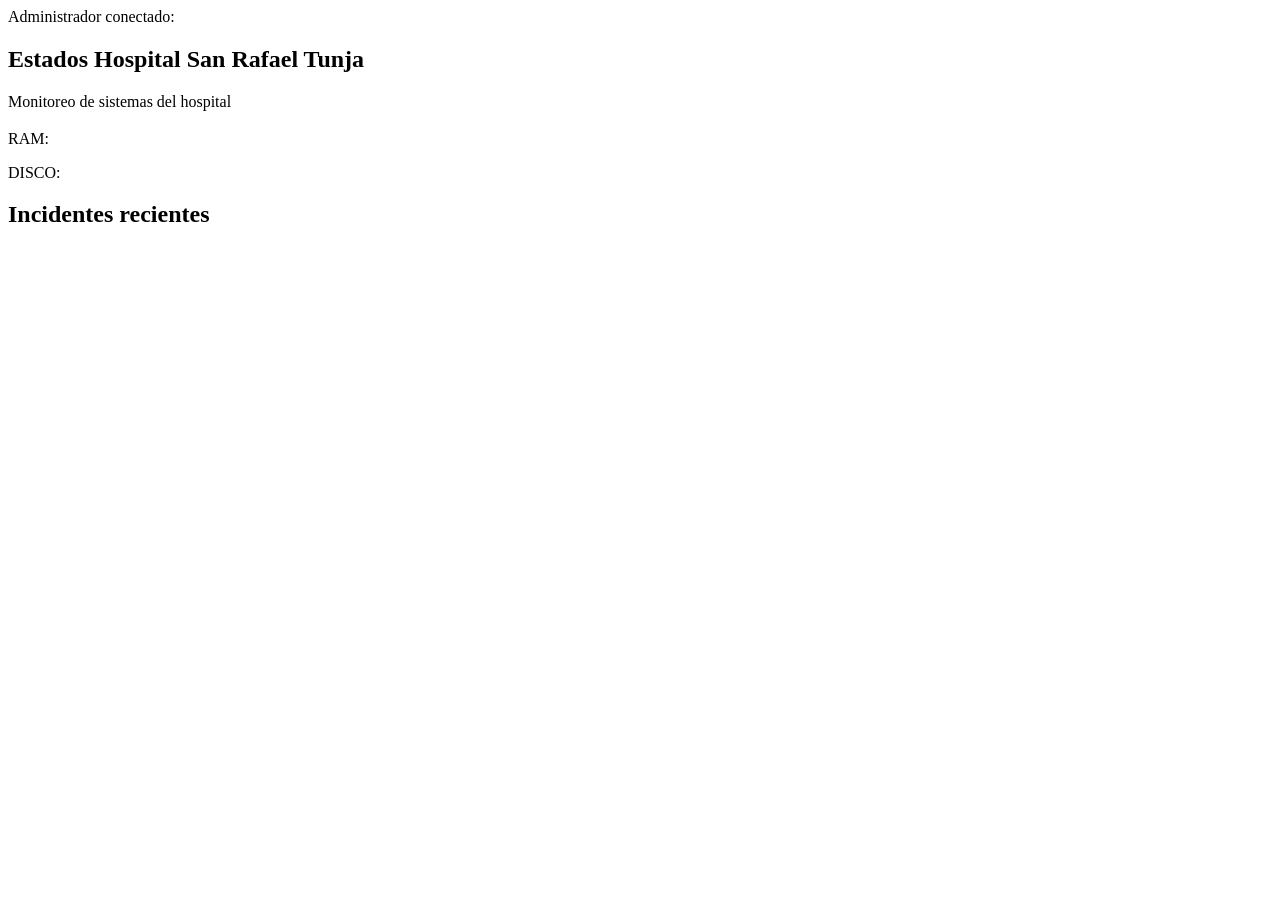
<file: src/main/resources/templates/products/index.html>
<!DOCTYPE html>
<html xmlns:th="http://www.thymeleaf.org"
      xmlns:sec="http://www.thymeleaf.org/extras/spring-security">
<head th:replace="~{common/layout :: head}"></head>

<body class="bg-slate-50 text-slate-900 font-sans pt-32 min-h-screen flex flex-col">

<header th:replace="~{common/layout :: header}"></header>

<div sec:authorize="isAuthenticated()" class="bg-blue-50 border-b border-blue-200 py-2">
    <div class="max-w-7xl mx-auto px-4 flex justify-between items-center text-sm">
        <div class="text-blue-800 font-medium">
            <i class="fa-solid fa-user-shield mr-1"></i>
            Administrador conectado: <span class="font-bold text-blue-950" sec:authentication="name"></span>
        </div>
    </div>
</div>

<main class="flex-1">
    <section class="max-w-7xl mx-auto px-4 py-10">
        <h1 class="text-2xl font-bold">Estados Hospital San Rafael Tunja</h1>
        <p class="text-gray-500">Monitoreo de sistemas del hospital</p>

        <div id="global-status" class="mt-4 inline-block px-4 py-2 rounded font-bold"
             th:classappend="${globalStatus == 'CONDITION_ERROR'} ? 'bg-red-100 text-red-700' : (${globalStatus == 'CONDITION_WARNING'} ? 'bg-yellow-100 text-yellow-700' : 'bg-green-100 text-green-700')"
             th:text="${globalStatus == 'CONDITION_ERROR'} ? 'Sistemas con fallas críticas' : (${globalStatus == 'CONDITION_WARNING'} ? 'Sistemas con degradación parcial' : 'Todos los sistemas operativos')">
        </div>
    </section>

    <section class="max-w-7xl mx-auto px-4 pb-10">
        <div class="grid grid-cols-1 md:grid-cols-2 gap-6">
            <div th:each="product : ${products}"
                 class="bg-white p-5 rounded border shadow-sm">

                <div class="flex justify-between">
                    <h3 class="font-bold" th:text="${product.name}"></h3>

                    <div class="w-3 h-3 rounded-full"
                         th:classappend="${product.condition == 'CONDITION_ERROR'} ? 'bg-red-500' : (${product.condition == 'CONDITION_WARNING'} ? 'bg-yellow-500' : 'bg-green-500')">
                    </div>
                </div>

                <p class="font-semibold mt-1"
                   th:classappend="${product.condition == 'CONDITION_ERROR'} ? 'text-red-600' : (${product.condition == 'CONDITION_WARNING'} ? 'text-yellow-600' : 'text-green-600')"
                   th:text="${product.condition == 'CONDITION_ERROR'} ? 'Falla del servicio' : (${product.condition == 'CONDITION_WARNING'} ? 'Degradación parcial' : 'Operativo')">
                </p>

                <div class="mt-4">
                    <p class="text-sm font-medium mb-1">
                        RAM: <span th:text="${product.ramUsage + '%'}"></span>
                    </p>
                    <div class="w-full bg-slate-200 rounded-full h-2 overflow-hidden">
                        <div class="h-2 rounded-full"
                             th:classappend="${product.ramUsage > 90} ? 'bg-red-500' : 'bg-blue-500'"
                             th:style="'width:' + ${product.ramUsage} + '%'">
                        </div>
                    </div>
                </div>

                <div class="mt-4">
                    <p class="text-sm font-medium mb-1">
                        DISCO: <span th:text="${product.diskUsage + '%'}"></span>
                    </p>
                    <div class="w-full bg-slate-200 rounded-full h-2 overflow-hidden">
                        <div class="h-2 rounded-full"
                             th:classappend="${product.diskUsage > 90} ? 'bg-red-500' : 'bg-green-500'"
                             th:style="'width:' + ${product.diskUsage} + '%'">
                        </div>
                    </div>
                </div>

                <p class="text-xs text-gray-400 mt-3"
                   th:text="${'Último reporte: ' + product.lastReport}">
                </p>
            </div>
        </div>
    </section>

    <section class="max-w-7xl mx-auto px-4 pb-10">
        <h2 class="text-xl font-bold mb-4">Incidentes recientes</h2>
        <div class="space-y-3">
            <div th:each="product : ${products}">
                <div th:each="event : ${product.events}"
                     class="p-4 rounded-xl border border-slate-200 bg-white shadow-sm mb-3">

                    <div class="flex items-center gap-2 mb-2">
                        <span class="px-2 py-1 text-xs font-bold rounded-full"
                              th:classappend="${event.condition.name() == 'CONDITION_ERROR'} ? 'bg-red-100 text-red-700' : 'bg-yellow-100 text-yellow-700'"
                              th:text="${event.condition.name() == 'CONDITION_ERROR'} ? 'Crítico' : 'Advertencia'">
                        </span>

                        <span class="text-sm font-semibold text-slate-800" th:text="${product.name}"></span>
                    </div>
                    <p class="text-sm text-slate-600" th:text="${event.description}"></p>
                </div>
            </div>
        </div>
    </section>
</main>

<footer th:replace="~{common/layout :: footer}"></footer>
</body>
</html>
</file>
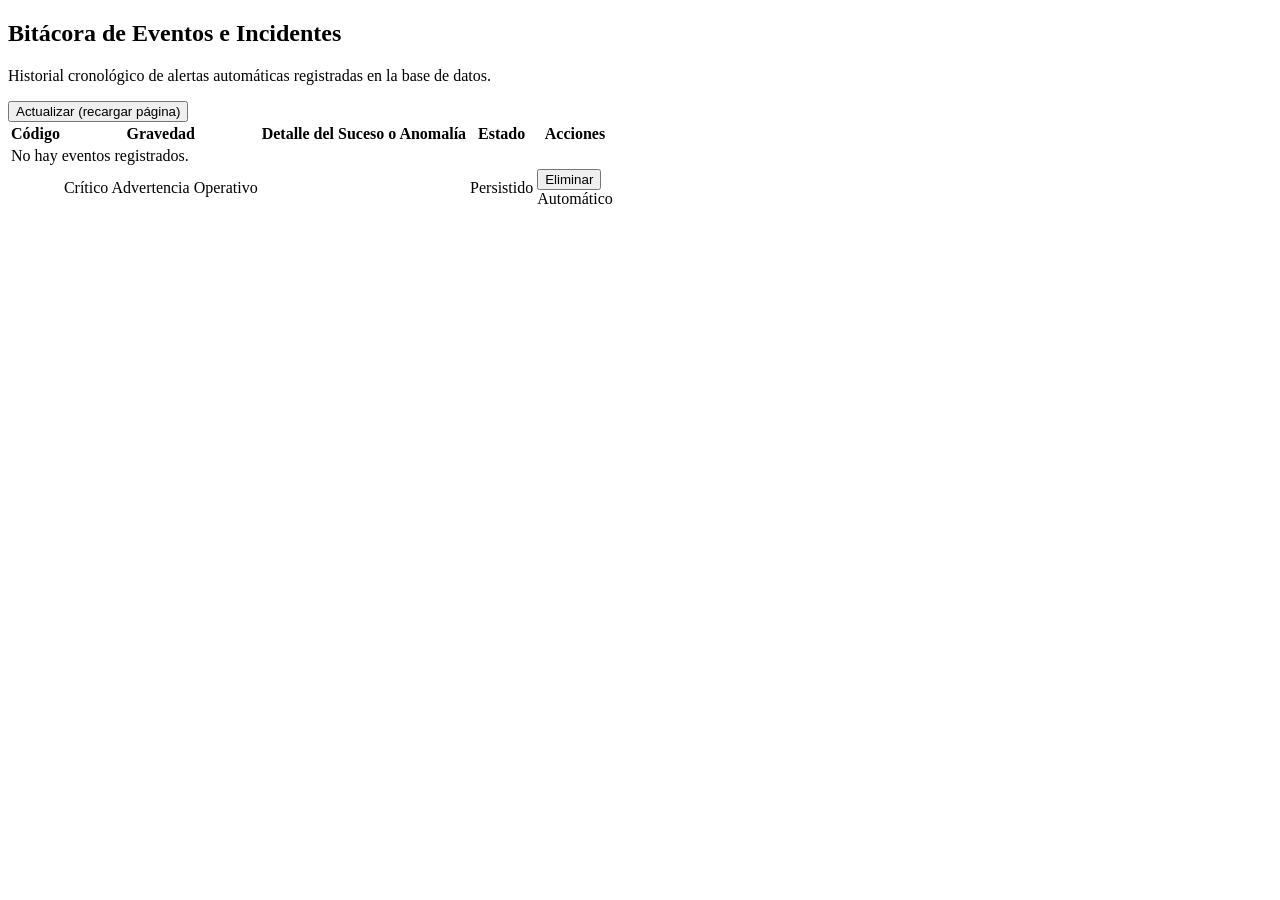
<file: src/main/resources/templates/products/eventos.html>
<!DOCTYPE html>
<html xmlns:th="http://thymeleaf.org">
<head th:replace="~{common/layout :: head}"></head>
<body class="bg-slate-50 text-slate-900 font-sans pt-32 min-h-screen flex flex-col justify-between">
<header th:replace="~{common/layout :: header}"></header>

<main class="flex-1 max-w-7xl mx-auto px-4 sm:px-6 lg:px-8 py-10 w-full">

    <section class="mb-8 flex items-center justify-between flex-wrap gap-4">
        <div>
            <h1 class="text-2xl font-bold text-slate-800">Bitácora de Eventos e Incidentes</h1>
            <p class="text-sm text-slate-500 mt-1">Historial cronológico de alertas automáticas registradas en la base de datos.</p>
        </div>
        <button onclick="window.location.reload();" class="px-4 py-2 bg-white hover:bg-slate-100 text-slate-700 text-sm font-medium rounded-xl border border-slate-200 shadow-sm transition-all flex items-center gap-2">
            Actualizar (recargar página)
        </button>
    </section>

    <section class="bg-white border border-slate-200 rounded-2xl shadow-sm p-6">
        <div class="overflow-x-auto">
            <table class="w-full text-left border-collapse text-sm">
                <thead>
                <tr class="border-b border-slate-100 text-slate-400 font-medium bg-slate-50">
                    <th class="p-4 rounded-l-xl">Código</th>
                    <th class="p-4">Gravedad</th>
                    <th class="p-4">Detalle del Suceso o Anomalía</th>
                    <th class="p-4 text-center">Estado</th>
                    <th th:if="${isAdmin}" class="p-4 rounded-r-xl text-right">Acciones</th>
                    <th th:unless="${isAdmin}" class="p-4 rounded-r-xl text-right"></th>
                </tr>
                </thead>
                <tbody class="divide-y divide-slate-100 text-slate-700">
                <tr th:if="${#lists.isEmpty(events)}">
                    <td colspan="5" class="p-8 text-center text-slate-400">
                        No hay eventos registrados.
                    </td>
                </tr>

                <tr th:each="event : ${events}">

                    <td class="p-4 font-mono text-xs text-slate-400 font-bold">
                        <span th:text="${event.id != null} ? '# EV-' + ${event.id} : '# EV-AUTO'"></span>
                    </td>

                    <td class="p-4">
                        <span th:if="${event.condition != null && event.condition.toString() == 'CONDITION_ERROR'}"
                              class="px-2.5 py-0.5 rounded-md text-xs font-bold border bg-red-100 text-red-700 border-red-200">
                            Crítico
                        </span>
                        <span th:if="${event.condition != null && event.condition.toString() == 'CONDITION_WARNING'}"
                              class="px-2.5 py-0.5 rounded-md text-xs font-bold border bg-amber-100 text-amber-700 border-amber-200">
                            Advertencia
                        </span>
                        <span th:if="${event.condition != null && event.condition.toString() == 'CONDITION_ACTIVE'}"
                              class="px-2.5 py-0.5 rounded-md text-xs font-bold border bg-green-100 text-green-700 border-green-200">
                            Operativo
                        </span>
                    </td>

                    <td class="p-4 text-slate-600 font-medium" th:text="${event.description}"></td>

                    <td class="p-4 text-center">
                        <span class="text-xs font-semibold text-sky-600 bg-sky-50 px-2 py-1 rounded-md">
                            Persistido
                        </span>
                    </td>

                    <td th:if="${isAdmin}" class="p-4 text-right">
                        <div th:if="${event.id != null}">
                            <form th:action="@{'/eventos/eliminar/' + ${event.id}}" method="POST"
                                  onsubmit="return confirm('¿Está seguro de que desea eliminar este evento del reporte? Esta acción no se puede deshacer.');">
                                <button type="submit" class="text-xs font-medium text-red-600 hover:text-red-800 bg-red-50 hover:bg-red-100 px-2.5 py-1 rounded-md transition-all">
                                    Eliminar
                                </button>
                            </form>
                        </div>
                        <div th:unless="${event.id != null}">
                            <span class="text-xs text-slate-300 italic">Automático</span>
                        </div>
                    </td>
                    <td th:unless="${isAdmin}"></td>
                </tr>
                </tbody>
            </table>
        </div>
    </section>

</main>

<footer th:replace="~{common/layout :: footer}"></footer>

</body>
</html>
</file>
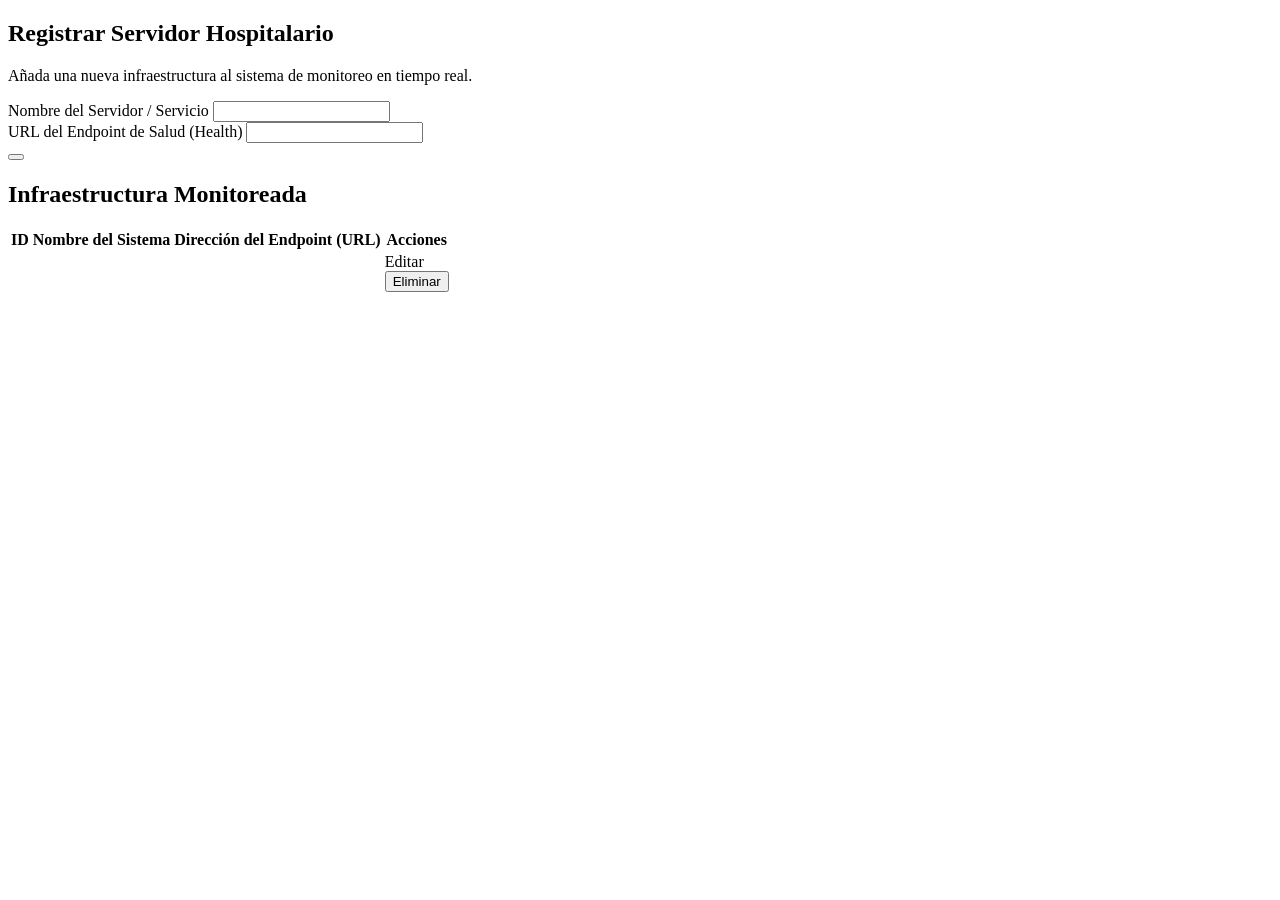
<file: src/main/resources/templates/products/productos.html>
<!DOCTYPE html>
<html xmlns:th="http://thymeleaf.org">
<head th:replace="~{common/layout :: head}"></head>
<body class="bg-slate-50 text-slate-900 font-sans pt-32 min-h-screen flex flex-col justify-between">
<header th:replace="~{common/layout :: header}"></header>

<main class="flex-1 max-w-7xl mx-auto px-4 sm:px-6 lg:px-8 py-10 w-full">

    <section class="bg-white border border-slate-200 rounded-2xl shadow-sm p-6 mb-10">
        <h1 class="text-xl font-bold text-slate-800 mb-2">Registrar Servidor Hospitalario</h1>
        <p class="text-sm text-slate-500 mb-6">Añada una nueva infraestructura al sistema de monitoreo en tiempo real.</p>

        <form th:action="${productEdit != null} ?
                  @{/productos/actualizar} :
                  @{/productos}"
              method="post"
              class="grid grid-cols-1 md:grid-cols-2 gap-6">

            <input type="hidden"
                   name="id"
                   th:value="${productEdit != null ? productEdit.id : ''}">

            <div>
                <label class="block text-sm font-semibold text-slate-700 mb-2"
                       for="productName">
                    Nombre del Servidor / Servicio
                </label>

                <input type="text"
                       id="productName"
                       name="productName"
                       required
                       th:value="${productEdit != null ? productEdit.name : ''}"
                       class="w-full px-4 py-2.5 rounded-xl border border-slate-200">
            </div>

            <div>
                <label class="block text-sm font-semibold text-slate-700 mb-2"
                       for="healthUrl">
                    URL del Endpoint de Salud (Health)
                </label>

                <input type="url"
                       id="healthUrl"
                       name="healthUrl"
                       required
                       th:value="${productEdit != null ? productEdit.healthUrl : ''}"
                       class="w-full px-4 py-2.5 rounded-xl border border-slate-200">
            </div>

            <div class="md:col-span-2 flex justify-end">

                <button type="submit"
                        class="px-5 py-2.5 bg-sky-600 hover:bg-sky-700 text-white font-medium text-sm rounded-xl shadow-sm transition-all">

            <span th:text="${productEdit != null} ?
                  'Actualizar Producto' :
                  'Guardar e Iniciar Monitoreo'">
            </span>

                </button>

            </div>

        </form>
    </section>

    <section class="bg-white border border-slate-200 rounded-2xl shadow-sm p-6">
        <h2 class="text-xl font-bold text-slate-800 mb-6">Infraestructura Monitoreada</h2>

        <div class="overflow-x-auto">
            <table class="w-full text-left border-collapse text-sm">
                <thead>
                <tr class="border-b border-slate-100 text-slate-400 font-medium bg-slate-50">
                    <th class="p-4 rounded-l-xl">ID</th>
                    <th class="p-4">Nombre del Sistema</th>
                    <th class="p-4">Dirección del Endpoint (URL)</th>
                    <th class="p-4 text-center rounded-r-xl">Acciones</th>
                </tr>
                </thead>
                <tbody class="divide-y divide-slate-100 text-slate-700">

                <tr th:each="product : ${products}">

                    <td class="p-4 font-semibold text-slate-400"
                        th:text="${product.id}">
                    </td>

                    <td class="p-4 font-bold text-slate-800"
                        th:text="${product.name}">
                    </td>

                    <td class="p-4 text-slate-500 font-mono text-xs"
                        th:text="${product.healthUrl}">
                    </td>

                    <td class="p-4 text-center flex gap-2 justify-center">

                        <a th:href="@{/productos/editar/{id}(id=${product.id})}"
                           class="px-3 py-1.5 bg-blue-50 text-blue-600 rounded-lg text-xs">
                            Editar
                        </a>

                        <form th:action="@{/productos/eliminar/{id}(id=${product.id})}"
                              method="post">

                            <button type="submit"
                                    class="px-3 py-1.5 bg-red-50 text-red-600 rounded-lg text-xs">
                                Eliminar
                            </button>
                        </form>

                    </td>
                </tr>
                </tbody>
            </table>
        </div>
    </section>
</main>
<footer th:replace="~{common/layout :: footer}"></footer>
</body>
</html>
</file>
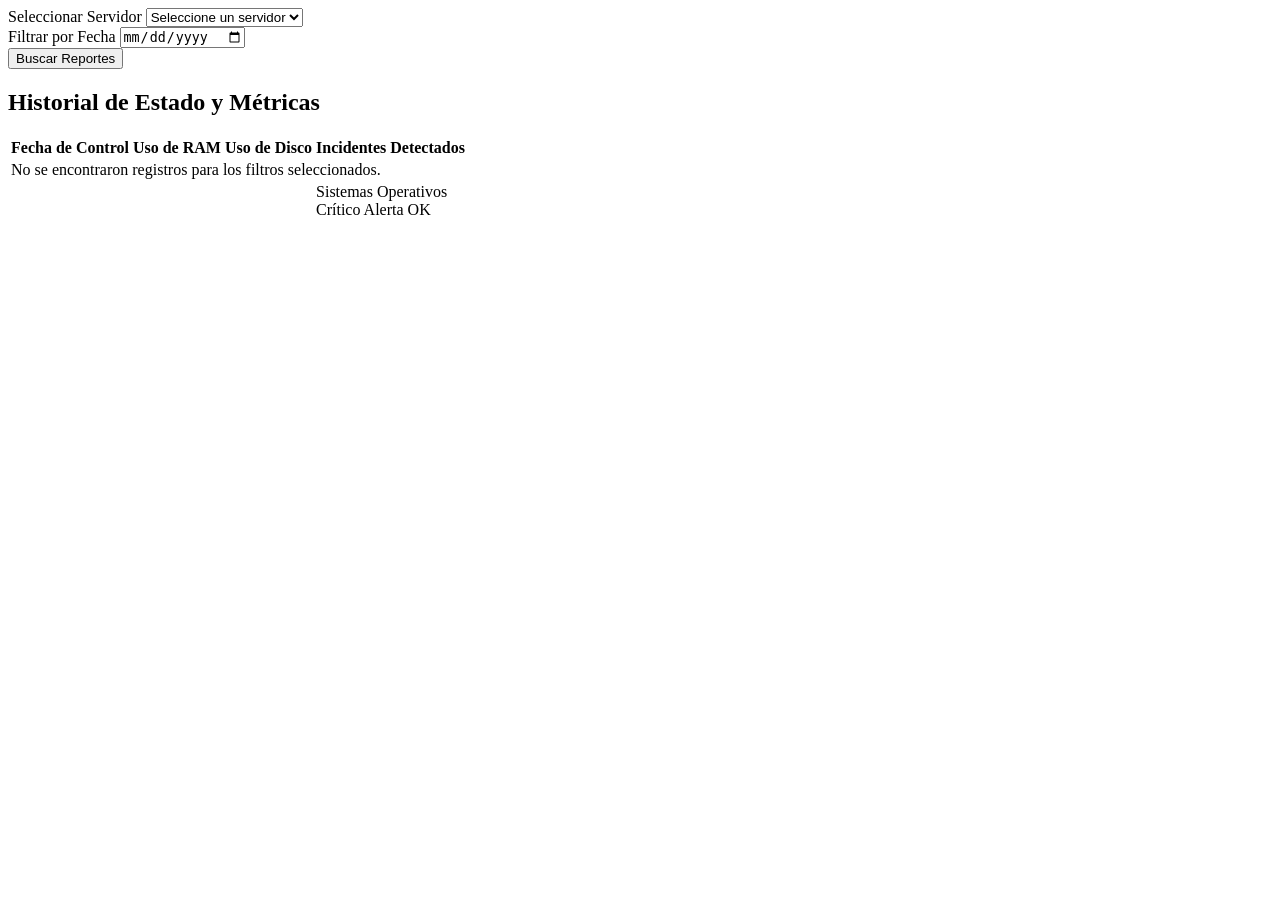
<file: src/main/resources/templates/products/reportes.html>
<!DOCTYPE html>
<html xmlns:th="http://thymeleaf.org">
<head th:replace="~{common/layout :: head}"></head>
<body class="bg-slate-50 text-slate-900 font-sans pt-32 min-h-screen flex flex-col justify-between">
<header th:replace="~{common/layout :: header}"></header>

<main class="flex-1 max-w-7xl mx-auto px-4 sm:px-6 lg:px-8 py-10 w-full">

    <section class="bg-white border border-slate-200 rounded-2xl shadow-sm p-6 mb-8">
        <form th:action="@{/reportes}" method="get" class="flex flex-wrap items-end gap-4">

            <div class="flex-1 min-w-[250px]">
                <label for="product-selector" class="block text-xs font-bold text-slate-400 uppercase mb-2">
                    Seleccionar Servidor
                </label>
                <select id="product-selector" name="productId" required
                        class="w-full px-4 py-2.5 rounded-xl border border-slate-200 focus:outline-none focus:ring-2 focus:ring-sky-500 text-sm bg-white font-medium text-slate-700">
                    <option value="">Seleccione un servidor</option>
                    <option th:each="product : ${products}"
                            th:value="${product.id}"
                            th:text="${product.name}"
                            th:selected="${selectedProductId == product.id}">
                    </option>
                </select>
            </div>

            <div class="w-full sm:w-auto">
                <label for="date-filter" class="block text-xs font-bold text-slate-400 uppercase mb-2">
                    Filtrar por Fecha
                </label>
                <input type="date" id="date-filter" name="date" th:value="${selectedDate}"
                       class="w-full px-4 py-2 bg-white border border-slate-200 rounded-xl text-sm font-medium text-slate-700 focus:outline-none focus:ring-2 focus:ring-sky-500">
            </div>

            <button type="submit"
                    class="px-5 py-2.5 bg-sky-600 hover:bg-sky-700 text-white font-semibold rounded-xl text-sm transition-all shadow-sm">
                Buscar Reportes
            </button>
        </form>
    </section>

    <section class="bg-white border border-slate-200 rounded-2xl shadow-sm p-6">
        <h2 class="text-lg font-bold text-slate-800 mb-4">Historial de Estado y Métricas</h2>

        <div class="overflow-x-auto">
            <table class="w-full text-left border-collapse text-sm">
                <thead>
                <tr class="border-b border-slate-100 text-slate-400 font-medium bg-slate-50">
                    <th class="p-4">Fecha de Control</th>
                    <th class="p-4">Uso de RAM</th>
                    <th class="p-4">Uso de Disco</th>
                    <th class="p-4">Incidentes Detectados</th>
                </tr>
                </thead>
                <tbody class="divide-y divide-slate-100 text-slate-700">

                <tr th:if="${reports == null || reports.isEmpty()}">
                    <td colspan="4" class="p-8 text-center text-slate-400 font-medium">
                        No se encontraron registros para los filtros seleccionados.
                    </td>
                </tr>

                <tr th:each="report : ${reports}" class="hover:bg-slate-50/50 transition-colors">
                    <td class="p-4 font-medium text-slate-600"
                        th:text="${#dates.format(report.date, 'dd/MM/yyyy HH:mm')}">
                    </td>

                    <td class="p-4 font-mono font-semibold" th:text="${report.ramPercentage + '%'}"></td>
                    <td class="p-4 font-mono font-semibold" th:text="${report.diskPercentage + '%'}"></td>

                    <td class="p-4">
                        <span th:if="${#lists.isEmpty(report.events)}"
                              class="px-2.5 py-0.5 rounded-md text-xs font-bold bg-green-50 text-green-700 border border-green-200">
                            Sistemas Operativos
                        </span>

                        <div th:unless="${#lists.isEmpty(report.events)}" class="flex flex-col gap-1.5">
                            <div th:each="event : ${report.events}" class="flex items-start gap-2 text-xs border border-slate-100 bg-slate-50 p-2 rounded-lg">

                                <span th:if="${event.condition == 'CONDITION_ERROR'}"
                                      class="px-1.5 py-0.5 rounded text-[10px] font-black bg-red-100 text-red-700 uppercase">
                                    Crítico
                                </span>
                                <span th:if="${event.condition == 'CONDITION_WARNING'}"
                                      class="px-1.5 py-0.5 rounded text-[10px] font-black bg-amber-100 text-amber-700 uppercase">
                                    Alerta
                                </span>
                                <span th:if="${event.condition == 'CONDITION_ACTIVE'}"
                                      class="px-1.5 py-0.5 rounded text-[10px] font-black bg-green-100 text-green-700 uppercase">
                                    OK
                                </span>

                                <span class="text-slate-600" th:text="${event.description}"></span>
                            </div>
                        </div>
                    </td>
                </tr>
                </tbody>
            </table>
        </div>
    </section>
</main>

<footer th:replace="~{common/layout :: footer}"></footer>
</body>
</html>
</file>
